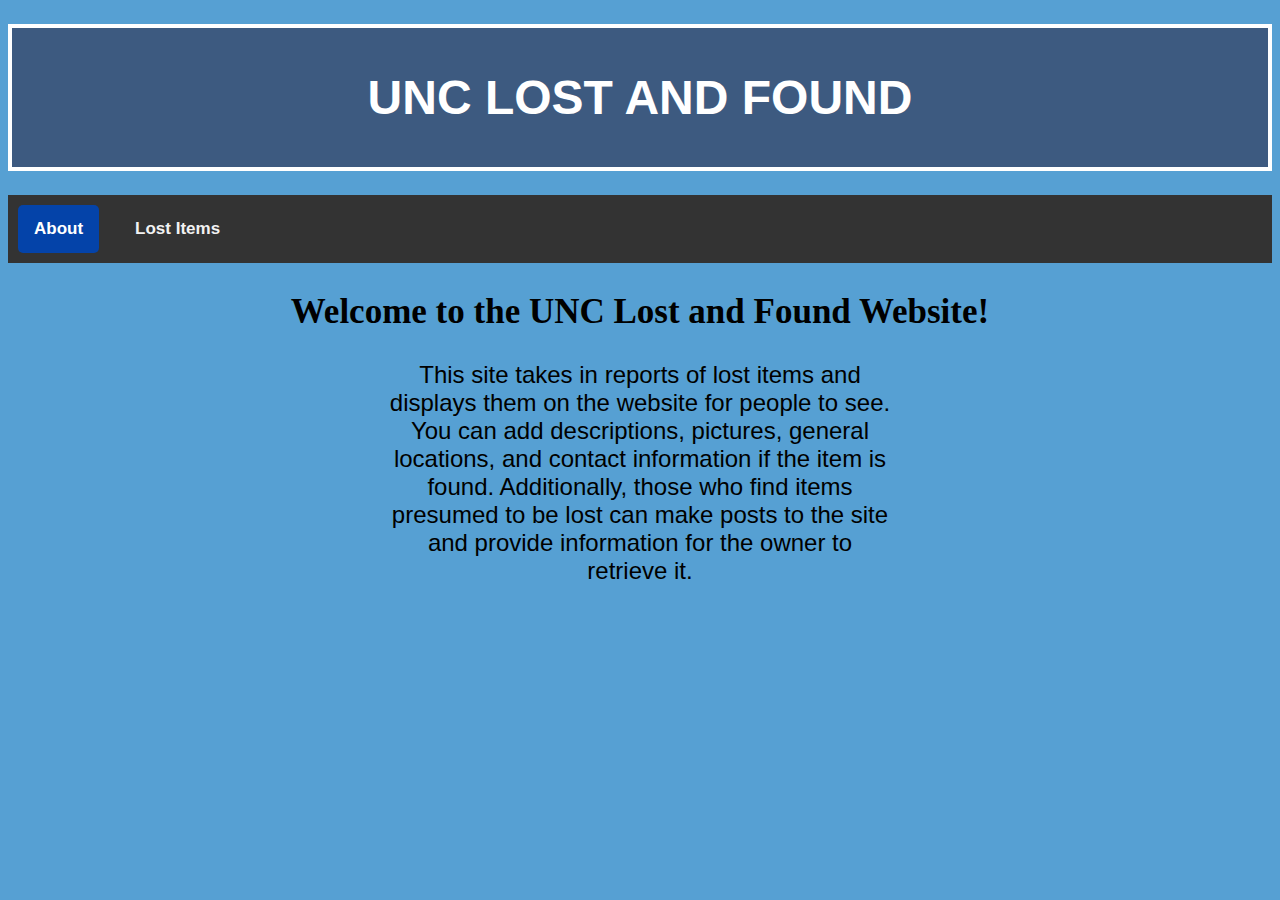
<file: index.html>
<!DOCTYPE html>
<html>

<head>

  <meta charset="utf-8">
  <meta name="viewport" content="width=device-width">
  <title>UNC Lost and Found</title>
  <link href="style.css" rel="stylesheet" type="text/css" />


</head>


<body>
  <header>
    <h1>UNC Lost and Found</h1>
  </header>
  <div class="topnav">
    <a class="active" href="index.html">About</a>
    <a href="lost.html">Lost Items</a>
  </div>

  <div class="description">
    <h2>Welcome to the UNC Lost and Found Website!</h2>

    <div class="centered-box">
      <p>This site takes in reports of lost items and displays them on the website for people to see.
      You can add descriptions, pictures, general locations, and contact information if the item is found. Additionally, those who find items presumed to be lost can make posts to the site and provide information for the owner to retrieve it.</p>
    </div>


  </div>

  <footer>

  </footer>
</body>

</html>
</file>
<file: style.css>
html {
  height: 100%;
  width: 100%;
  background-color: #56a0d3;
}

/* Add a black background color to the top navigation */
.topnav {
  background-color: #333;
  overflow: hidden;
}

/* Style the links inside the navigation bar */
.topnav a {
  float: left;
  color: #f2f2f2;
  text-align: center;
  padding: 14px 16px;
  text-decoration: none;
  font-size: 17px;
  font-family: Arial, Helvetica, sans-serif;
  font-weight: bold;
  transition: background-color 0.3s ease-in-out;
  border-radius: 5px;
  margin-left: 10px;
  margin-right: 10px;
  margin-top: 10px;
  margin-bottom: 10px;

}

::placeholder {
  color: #636363 !important;
  font-size: 12px;
}


/* Change the color of links on hover */
.topnav a:hover {
  background-color: #ddd;
  color: black;
}

/* Add a color to the active/current link */
.topnav a.active {
  background-color: #0443a9;
  color: white;
}

header {
  background-color: #3d5a80;
  text-align: center;
  border: 4px solid white;
  margin: 1em auto;
  padding: 10px;
  color: white;
  font-size: 24px;
  font-weight: bold;
  text-transform: uppercase;
  font-family: Arial, Helvetica, sans-serif;
}

h3 {
  font-size: 24px;
}

h2 {
  text-align: center;
  font-family: 'Arial, Helvetica, sans-serif';
  font-size: 35px;
}




.centered-box {
  font-family: Arial, Helvetica, sans-serif;
  text-align: center;
  margin-left: 30%;
  margin-right: 30%;
  font-size: 24px;

}

.qfc-container {
  --form-theme-color: black;
  --form-bg-color: white;
  --button-hover: gray;
  --input-text-color: black;
}

body {
  --main-bg-color: #56a0d3;
}

.lost-item {
  border: 1px solid #ccc;
  margin: 10px;
  padding: 10px;
  background-color: #f5f5f5;
}

footer {
  text-align: center;
  padding: 20px;
  position: fixed;
  bottom: 0;
  width: 100%;
  margin-bottom: 20px;
}


/* Style other elements within the .lost-item class as needed */
</file>
